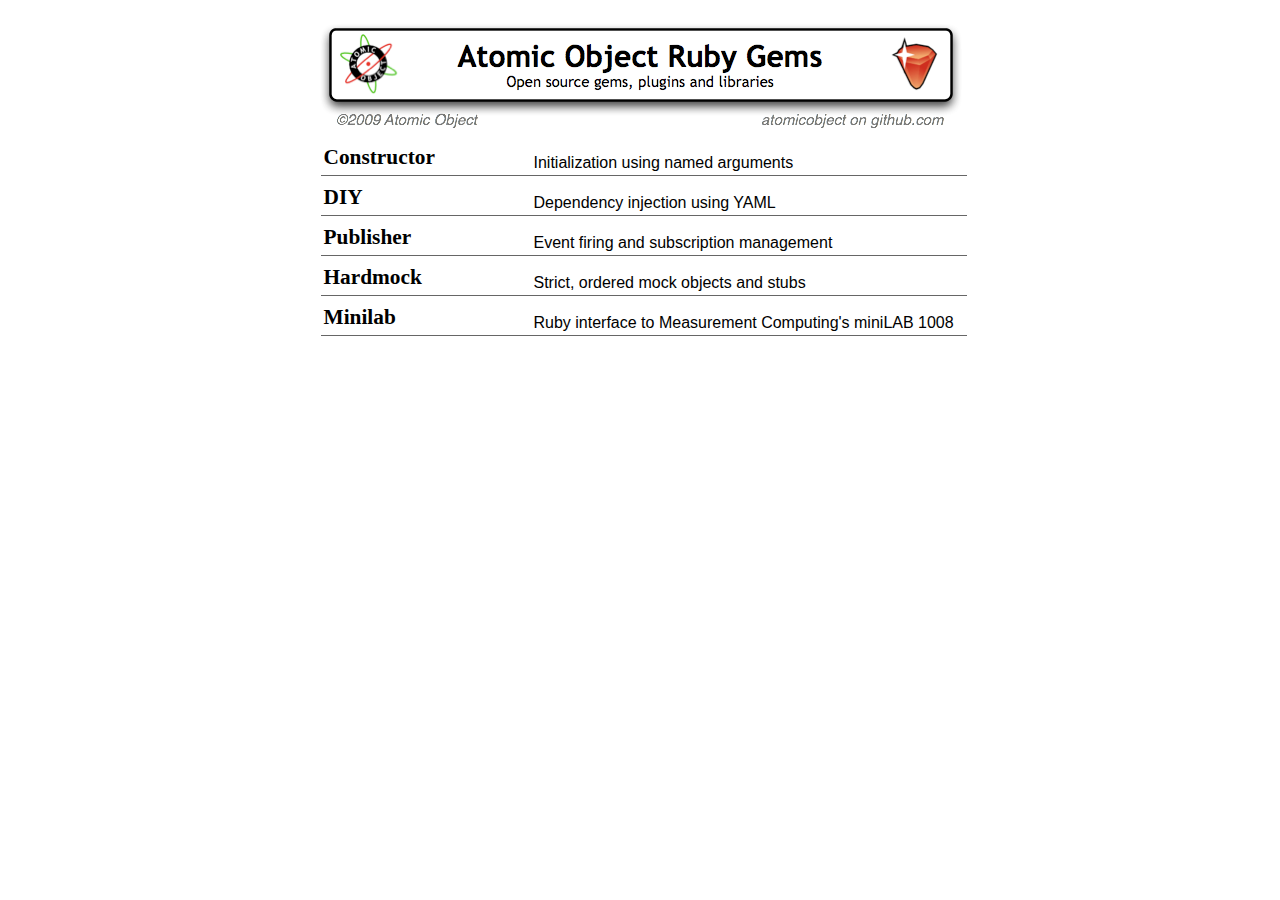
<file: index.html>
<html>
  <!--
************************************************************

THIS FILE GENERATED BY index.erb ... DO NOT EDIT

************************************************************
-->
  <head>
    <title>atomicobject.rb</title>
  </head>

  <link rel="stylesheet" type="text/css" href="style.css" />

  <body>

    <div align="center">

      <map name="GraffleExport">
	<area shape=rect coords="450,102,646,120" href="http://github.com/atomicobject">
	<area shape=rect coords="25,102,179,120" href="http://atomicobject.com">
	<area shape=rect coords="583,28,638,83" href="http://github.com/atomicobject">
	<area shape=rect coords="33,25,94,86" href="http://atomicobject.com">
</map>
<img border=0 src="page_header.png" usemap="#GraffleExport">


      <div id="project_list">
        
          <div id="project_#{project.name}" class="project_row">
             <a href="http://atomicobject.github.com/constructor" class="project_link">Constructor</a>
             <div class="project_description">Initialization using named arguments</div>
          </div>
        
          <div id="project_#{project.name}" class="project_row">
             <a href="http://atomicobject.github.com/diy" class="project_link">DIY</a>
             <div class="project_description">Dependency injection using YAML</div>
          </div>
        
          <div id="project_#{project.name}" class="project_row">
             <a href="http://atomicobject.github.com/publisher" class="project_link">Publisher</a>
             <div class="project_description">Event firing and subscription management</div>
          </div>
        
          <div id="project_#{project.name}" class="project_row">
             <a href="http://atomicobject.github.com/hardmock" class="project_link">Hardmock</a>
             <div class="project_description">Strict, ordered mock objects and stubs</div>
          </div>
        
          <div id="project_#{project.name}" class="project_row">
             <a href="http://atomicobject.github.com/minilab" class="project_link">Minilab</a>
             <div class="project_description">Ruby interface to Measurement Computing's miniLAB 1008</div>
          </div>
        
      </div>

    </div>



  </body>
</html>
</file>
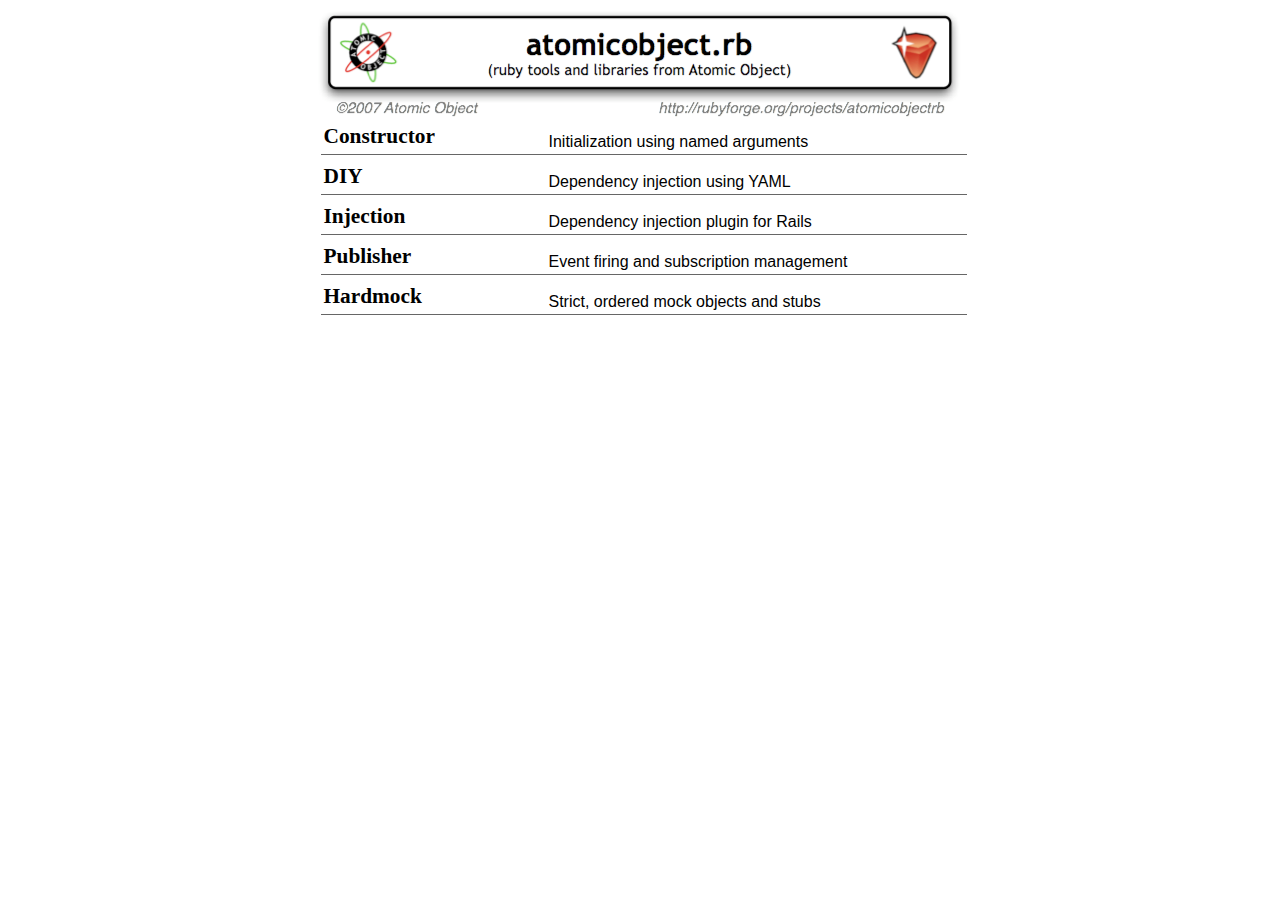
<file: assembled/index.html>
<html>
  <!--
************************************************************

THIS FILE GENERATED BY index.erb ... DO NOT EDIT

************************************************************
-->
  <head>
    <title>atomicobject.rb</title>
  </head>

  <link rel="stylesheet" type="text/css" href="style.css" />

  <body>

    <div align="center">

      <map name="GraffleExport">
	<area shape=rect coords="336,91,635,108" href="http://rubyforge.org/projects/atomicobjectrb/">
	<area shape=rect coords="14,91,168,108" href="http://atomicobject.com">
	<area shape=rect coords="572,16,627,71" href="http://rubyforge.org/projects/atomicobjectrb/">
	<area shape=rect coords="21,13,83,75" href="http://atomicobject.com">
</map>
<img border=0 src="page_header.png" usemap="#GraffleExport">


      <div id="project_list">
        
          <div id="project_#{project.name}" class="project_row">
             <a href="http://atomicobjectrb.rubyforge.org/constructor" class="project_link">Constructor</a>
             <div class="project_description">Initialization using named arguments</div>
          </div>
        
          <div id="project_#{project.name}" class="project_row">
             <a href="http://atomicobjectrb.rubyforge.org/diy" class="project_link">DIY</a>
             <div class="project_description">Dependency injection using YAML</div>
          </div>
        
          <div id="project_#{project.name}" class="project_row">
             <a href="http://atomicobjectrb.rubyforge.org/injection" class="project_link">Injection</a>
             <div class="project_description">Dependency injection plugin for Rails</div>
          </div>
        
          <div id="project_#{project.name}" class="project_row">
             <a href="http://atomicobjectrb.rubyforge.org/publisher" class="project_link">Publisher</a>
             <div class="project_description">Event firing and subscription management</div>
          </div>
        
          <div id="project_#{project.name}" class="project_row">
             <a href="http://hardmock.rubyforge.org" class="project_link">Hardmock</a>
             <div class="project_description">Strict, ordered mock objects and stubs</div>
          </div>
        
      </div>

    </div>



  </body>
</html>
</file>
<file: style.css>
#project_list {
  width: 645px;
}

.project_row {
  margin: 3px;
  padding: 3px;
  float: left;
  width: 640px;
  border-bottom: 1px solid #666;
}

.project_link {
  text-decoration: none;
  color: black;
  font: bold 16pt Trebuchet MS;
  width: 210px;
  float: left;
  text-align: left;
}

.project_link:hover {
  text-decoration: none;
  color: #3c3;
}

.project_description {
  font: normal 12pt Helvetica;
  color: #000;
  padding-top: 9px;
  text-align: left;
}
</file>
<file: assembled/style.css>
#project_list {
  width: 645px;
}

.project_row {
  margin: 3px;
  padding: 3px;
  float: left;
  width: 640px;
  border-bottom: 1px solid #666;
}

.project_link {
  text-decoration: none;
  color: black;
  font: bold 16pt Trebuchet MS;
  width: 225px;
  float: left;
  text-align: left;
}

.project_link:hover {
  text-decoration: none;
  color: #3c3;
}

.project_description {
  font: normal 12pt Helvetica;
  color: #000;
  padding-top: 9px;
  text-align: left;
}
</file>
